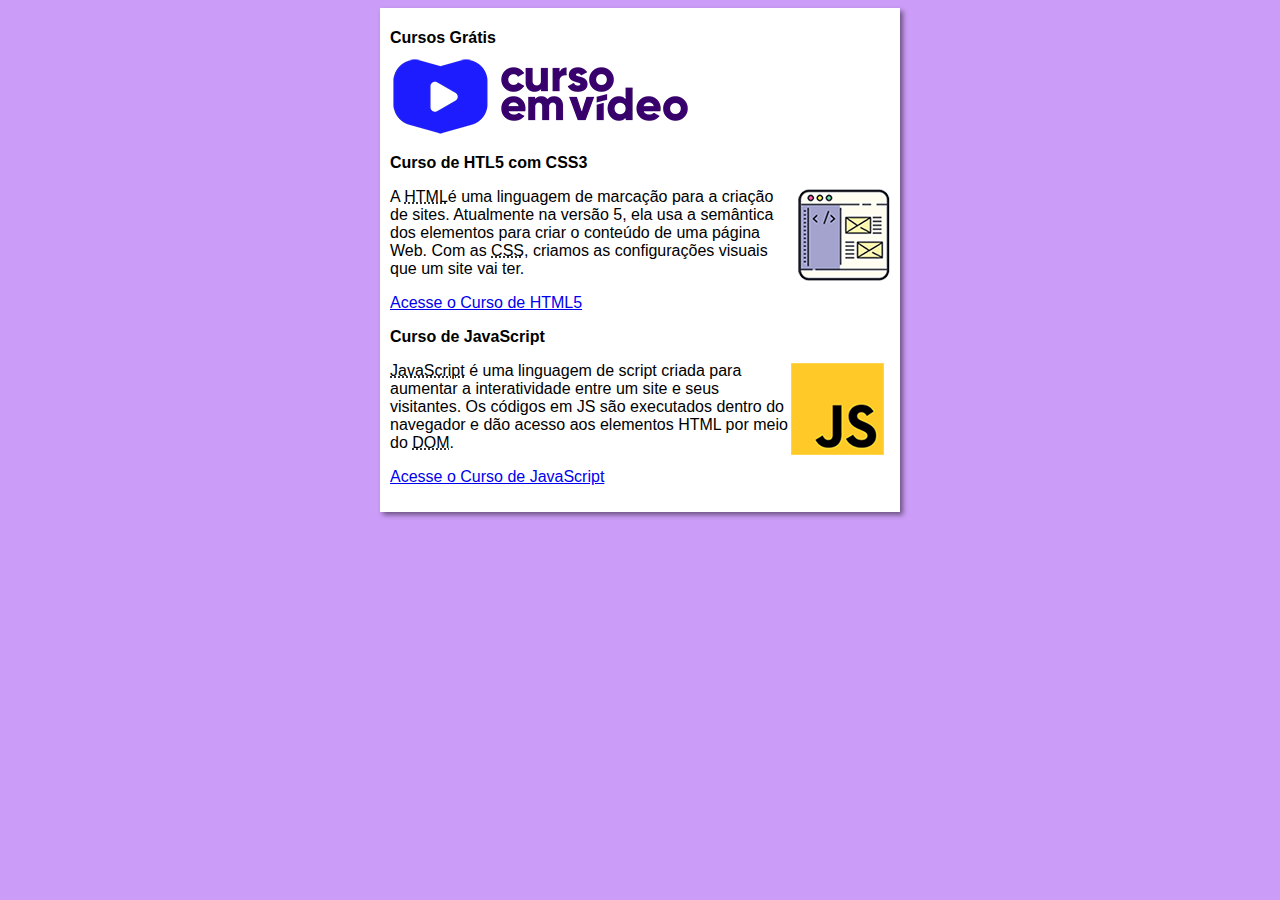
<file: index.html>
<!DOCTYPE html>
<html lang="pt-br">
<head>
    <meta charset="UTF-8">
    <meta name="viewport" content="width=device-width, initial-scale=1.0">
    <title>Curso em Vídeo</title>
    <link rel="stylesheet" href="estilos/style.css">
</head>
<body>
    <main>
        <header>
            <h1>Cursos Grátis</h1>
            <img src="imagens/curso-em-video-cor.png" alt="Curso em Vídeo">
        </header>
        <article>
            <h2>Curso de HTL5 com CSS3</h2>
            <img class="lado" src="imagens/curso-html-css.png" alt="Curso HTML">
            <p> A <abbr title="HiperText Markup Language">HTML</abbr>é uma linguagem de marcação para a criação de sites. Atualmente na versão 5, ela usa a semântica dos elementos para criar o conteúdo de uma página Web. Com as <abbr title="Cascading Style Sheets">CSS</abbr>, criamos as configurações visuais que um site vai ter.</p>
            <p><a href="curso-html.html">Acesse o Curso de HTML5</a></p>
            
        </article>
        <article>
            <h2>Curso de JavaScript</h2>
            <img class="lado" src="imagens/curso-javascript.png" alt="Curso JS">
            <p><abbr title="JavaScript">JavaScript</abbr> é uma linguagem de script criada para aumentar a interatividade entre um site e seus visitantes. Os códigos em JS são executados dentro do navegador e dão acesso aos elementos HTML por meio do <abbr title="Document Object Model">DOM</abbr>.</p>
            <p><a href="curso-js.html">Acesse o Curso de JavaScript</a></p>
        </article>
    </main>
</body>
</html>
</file>
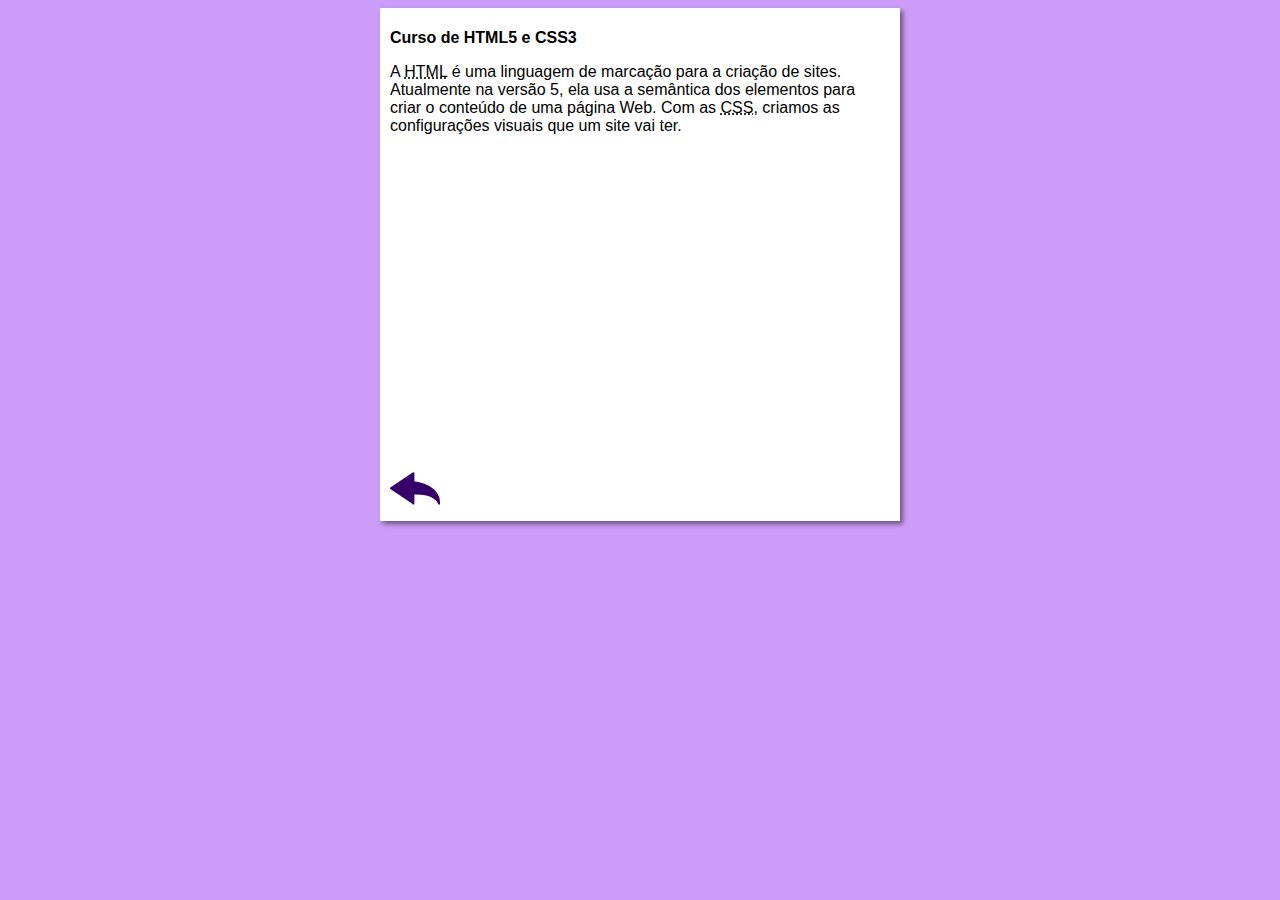
<file: curso-html.html>
<!DOCTYPE html>
<html lang="pt-br">
<head>
    <meta charset="UTF-8">
    <meta name="viewport" content="width=device-width, initial-scale=1.0">
    <title>Curso de HTML</title>
    <link rel="stylesheet" href="estilos/style.css">
</head>
<body>
    <main>
        <header>
            <h1>Curso de HTML5 e CSS3</h1>
        </header>
        <article>
            <p>A <abbr title="HyperText Markup Language">HTML</abbr> é uma linguagem de marcação para a criação de sites. Atualmente na versão 5, ela usa a semântica dos elementos para criar o conteúdo de uma página Web. Com as <abbr title="Cascading Style Sheets">CSS</abbr>, criamos as configurações visuais que um site vai ter.</p>

           <iframe width="560" height="315" src="https://www.youtube.com/embed/riSVzwlSnhw?si=nDOPAnPjDynbphTW" title="YouTube video player" frameborder="0" allow="accelerometer; autoplay; clipboard-write; encrypted-media; gyroscope; picture-in-picture; web-share" referrerpolicy="strict-origin-when-cross-origin" allowfullscreen></iframe>
            
            <a href="index.html"><img src="imagens/btn-back.png" alt="Voltar"></a>

        </article>
    </main>
</body>
</html>
</file>
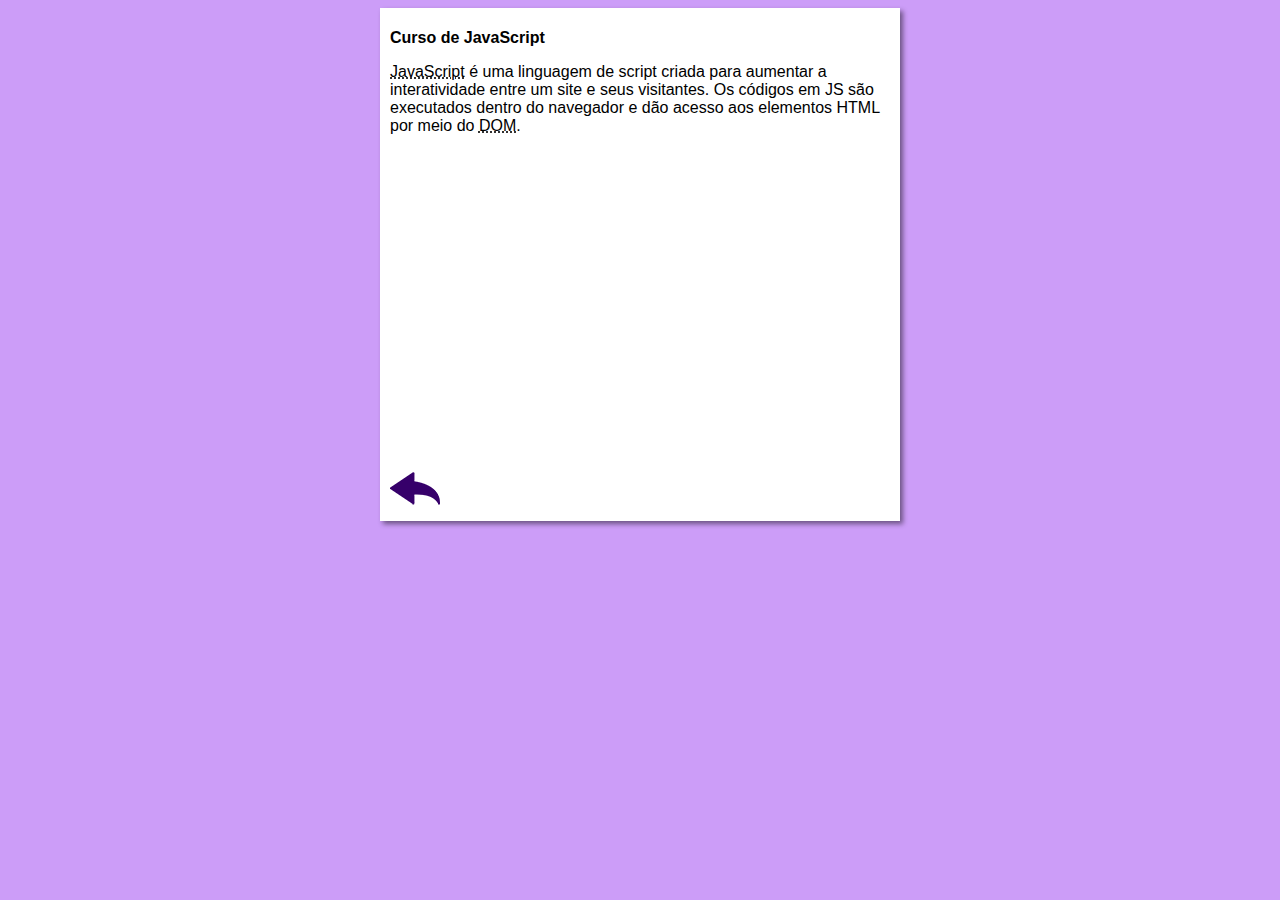
<file: curso-js.html>
<!DOCTYPE html>
<html lang="pt-br">
<head>
    <meta charset="UTF-8">
    <meta name="viewport" content="width=device-width, initial-scale=1.0">
    <title>Curso de JavaScript</title>
    <link rel="stylesheet" href="estilos/style.css">
</head>
<body>
    <main>
        <header>
            <h1>Curso de JavaScript</h1>
        </header>
        <article>
            <p><abbr title="JavaScript">JavaScript</abbr> é uma linguagem de script criada para aumentar a interatividade entre um site e seus visitantes. Os códigos em JS são executados dentro do navegador e dão acesso aos elementos HTML por meio do <abbr title="Document Object Model">DOM</abbr>.</p>

            <iframe width="560" height="315" src="https://www.youtube.com/embed/BXqUH86F-kA?si=lCtzapFsyIFnzJG5" title="YouTube video player" frameborder="0" allow="accelerometer; autoplay; clipboard-write; encrypted-media; gyroscope; picture-in-picture; web-share" referrerpolicy="strict-origin-when-cross-origin" allowfullscreen></iframe>

            <a href="index.html"><img src="imagens/btn-back.png" alt="Voltar"></a>
        </article>
    </main>
</body>
</html>
</file>
<file: estilos/style.css>
*{
    font-family: Arial, Helvetica, sans-serif;
    font-size: 16px;
}

body {
    background-color: rgb(204, 157, 248);

}   

main {
    background-color: white;
    width: 500px;
    margin: auto;
    padding: 10px;
    box-shadow: 3px 3px 5px rgba(0, 0, 0, 0.473);
}

img.lado {
    float: right;
}
</file>
